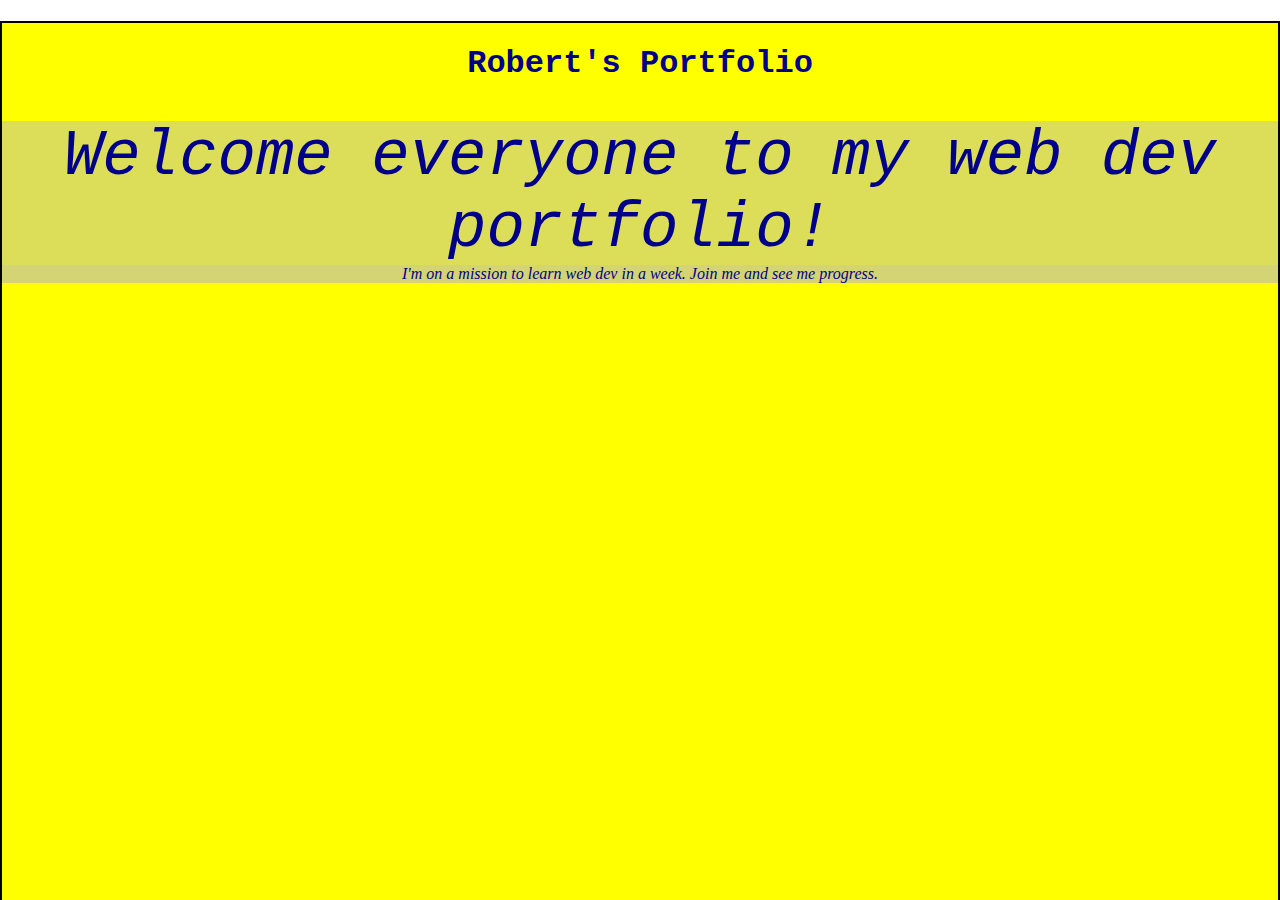
<file: index.html>
<!DOCTYPE html>
<html lang="en">
<head>
    <meta charset="UTF-8">
    <meta name="viewport" content="width=device-width, initial-scale=1.0">
    <title>Robert's Portfolio</title>
    <link rel="stylesheet" href="style.css">
<!--
    <style> 
        h1{
            color:blueviolet;
        }
    </style>
-->
</head>
<body>
<!--
    <H1 style="color: #2b35c3"> Robert's Portfolio</H1>
--> 
    <div class = "header">
        <h1> Robert's Portfolio </h1>
        <br>
        <p class = "normPara" id = "firstPara">
            Welcome everyone to my web dev portfolio!
        </p>
        <p class ="normPara" id = "secondPara">
            I'm on a mission to learn web dev in a week. Join me and see me progress.
        </p>
    </div>
    <div>
        <h1>edit edit edit</h1>
        <h2> edit edit edit </h2>
        <h3> edit </h3>
        <h1> edit</h1>
        <h2> test </h2>
    </div>
</body>
</html>
</file>
<file: style.css>
/*
Vocab:

Selectors = .header {}
Elements = <p> <h1>
Tags = <a> tag
Attribute = href = "https://example.com"
Sections = The groups decided by containers
Specificity = priority of CSS selection
Properties = the styling pairs

In-Line CSS
Internal CSS
External CSS

Div = Block container
Span = inline container

Layout Tools
    CSS Grid
    Flexbox
    Z-Index

Valid Links:

https://www.w3schools.com/cssref/css_selectors.php
https://www.w3schools.com/css/css_specificity.asp
https://www.dofactory.com/css/properties
https://www.w3schools.com/css/css_boxmodel.asp
https://developer.mozilla.org/en-US/docs/Web/CSS/CSS_media_queries/Using_media_queries
https://blog.hubspot.com/website/css-position

*/

body{
    margin: 0px;
    min-width: 300;
}

@media screen and (max-width: 720px){
    *{
        font-size:smaller;
    }
}

.header {
    position: fixed;

    
    background-color: yellow;
    color: darkblue;
    font-family: 'Courier New', Courier, monospace;
    text-align: center;

    border: 2px solid black;
    margin: 0;
    block-size: 100%;
}
.normPara{
    font-style: italic;
    margin: 0;
}
#firstPara{
    font-size: 4em;
    background-color: rgb(220, 222, 89);
}
#secondPara{
    font-family:'Gill Sans', 'Gill Sans MT', Calibri, 'Trebuchet MS';
    background-color: rgb(212, 212, 117);
}
</file>
